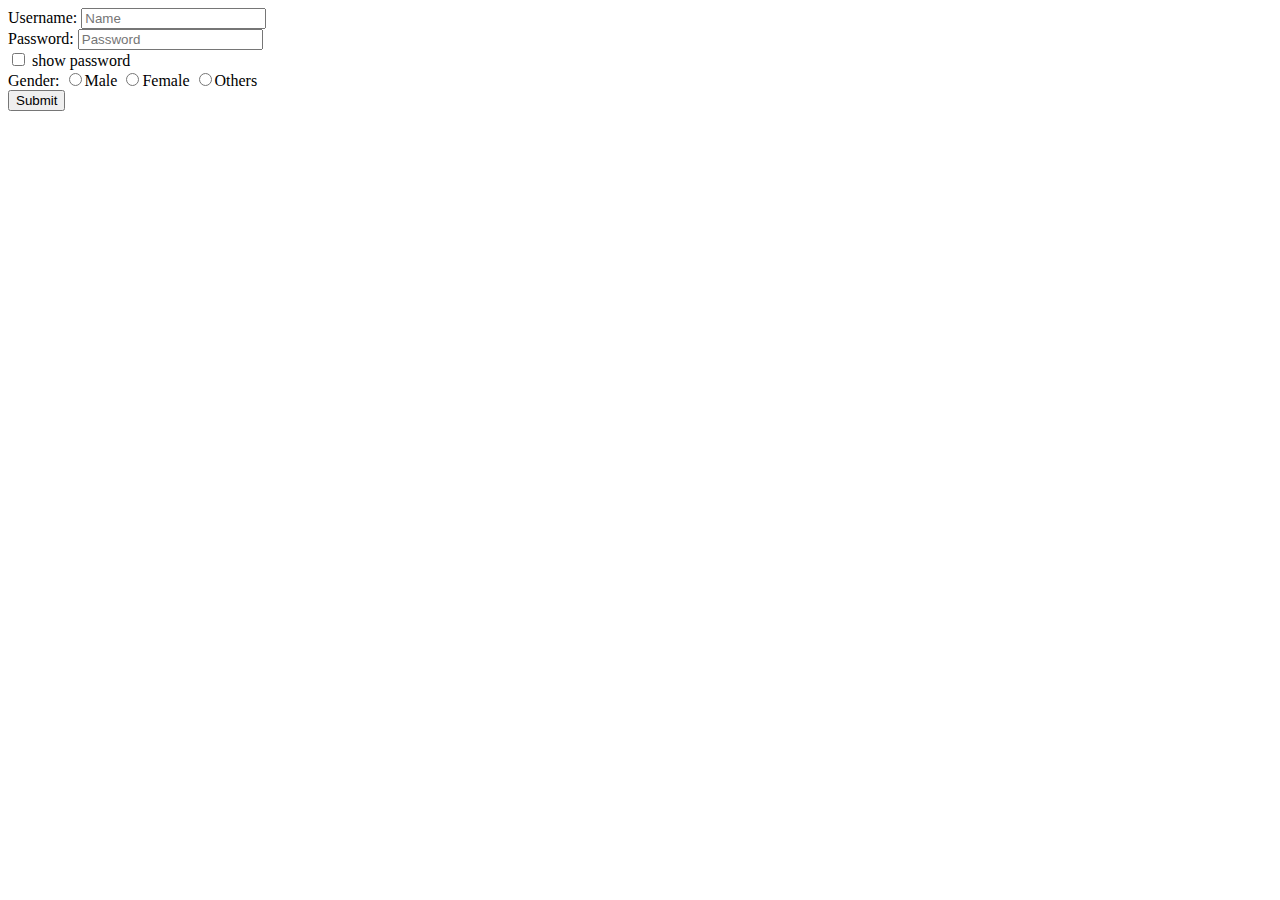
<file: dom.html>
<!DOCTYPE html>
<html lang="en">
<head>
    <meta charset="UTF-8">
    <meta name="viewport" content="width=device-width, initial-scale=1.0">
    <title>DOM</title>
    <style>
        #demo{
            color: red;
        }
    </style>
</head>
<body>
    <!-- <form>
        <input type="text" placeholder="enter name" name="username">
        <br><br>
        <input type="email" placeholder="enter email" name="mail">
        <br><br>
        <input type="submit">
    </form> -->
    <!-- <button>Click</button>
    <button id="demo">Google</button>
    <button>Youtube</button>

    <div id="test">
        
    </div> -->

    <!-- <div class="test">div1</div>
    <div class="test">div2</div>
    <div class="test">div3</div>
    <p class="test"> varshith. </p>
    <span class="test">span tag</span>

    <div class="demo">demo1</div>
    <div class="demo">demo2</div>
    <div class="demo">demo3</div>

    <input type="text" name="formData" value="Mr.chintu">
    <input type="email" name="formData" value="chintu@gmail.com">
    <input type="password" name="formData" value="hblbjfgav">
    <input type="tel" name="formData" value="753964621"> -->
<!-- 
    <h1 id="mru">MALLA REDDY UNIVERSITY</h1>

    <div class="test">div1</div>
    <div class="test">div2</div>
    <div class="test">div3</div> -->

    <!-- <button>click</button> -->
     <!-- <h1>Dynanic creation of html element</h1> -->
     <!-- <form>
        <input type="text" placeholder="Name" id="uName" /><br />
        <input type="email" placeholder="Email" id="uMail" /><br />
        <input type="password" placeholder="Password" id="uPass" /><br />
        <input type="submit" /><br />
      </form> -->
      <form>
        <label for="">Username: </label>
        <input type="text" placeholder="Name" id="uName" /><br />
        <label for="">Password: </label>
        <input type="password" placeholder="Password" id="uPass" /><br />

        <input type="checkbox" id="check">
        <span id="show">show password</span>
        <br>
        <label for="">Gender: </label>
        <input type="radio" name="gender" value="male" /><span>Male</span>
        <input type="radio" name="gender" value="female" /><span>Female</span>
        <input type="radio" name="gender" value="others" /><span>Others</span
        ><br />
        <input type="submit" /><br />
      </form>

      
    <script src="./dom.js"></script>
</body>
</html>
</file>
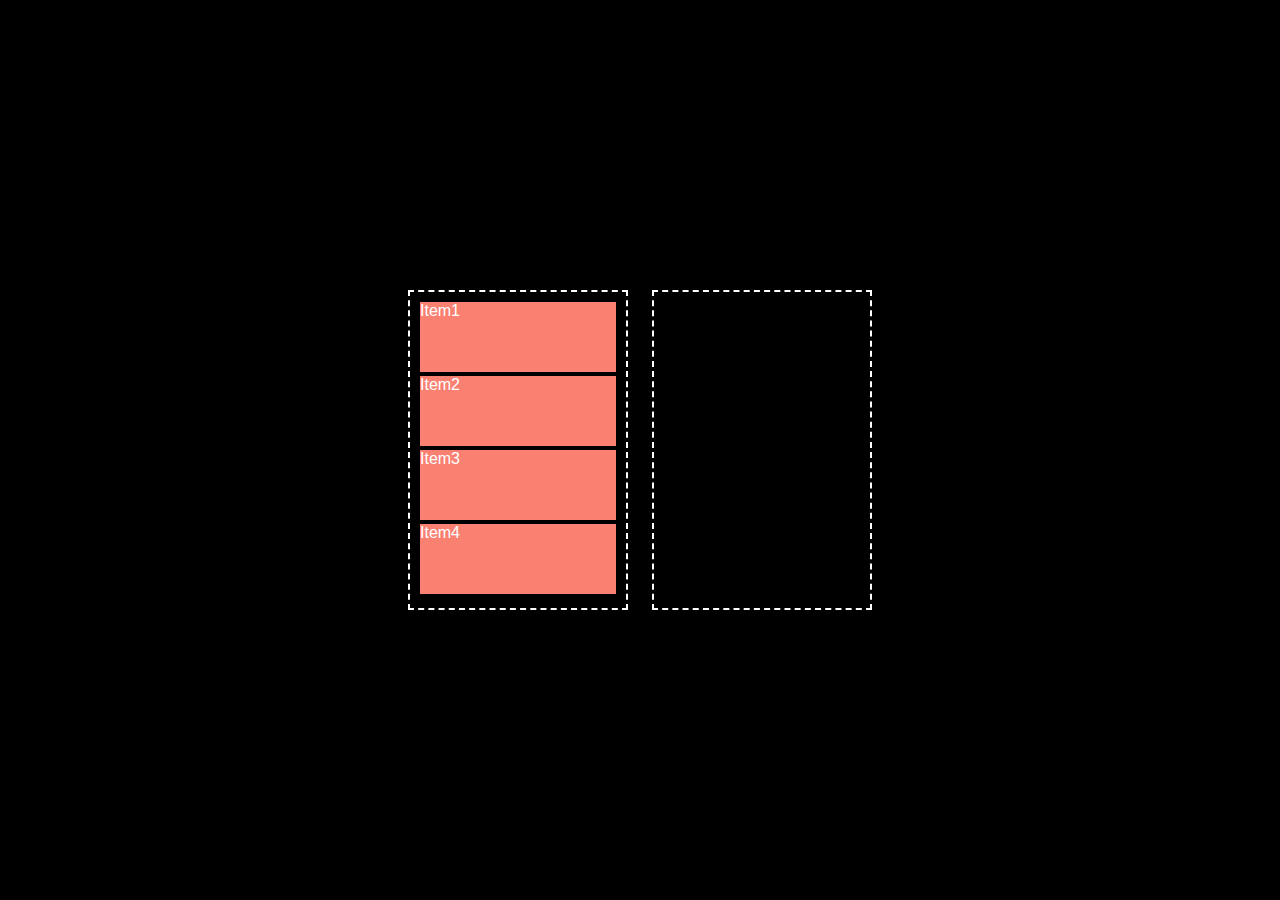
<file: dragdrop.html>
<!DOCTYPE html>
<html lang="en">
  <head>
    <meta charset="UTF-8" />
    <meta name="viewport" content="width=device-width, initial-scale=1.0" />
    <title>Document</title>
    <style>
      * {
        box-sizing: border-box;
        margin: 0px;
        padding: 0px;
      }
      body {
        width: 100%;
        height: 100vh;
        font-family: sans-serif;
        background-color: black;
        color: #fff;
        display: flex;
        align-items: center;
        justify-content: center;
      }
      .container {
        width: 550px;
        height: 400px;
        align-items: center;
        justify-content: center;
        display: flex;
      }
      #left,
      #right {
        width: 220px;
        height: 320px;
        border: 2.5px dashed white;
        margin: 12px;
        padding: 10px;
      }
      .items {
        width: 100%;
        height: 70px;
        background-color: salmon;
        margin-bottom: 4px;
      }
    </style>
  </head>
  <body>
    <div class="container">
      <div id="left">
        <div class="items" draggable="true">Item1</div>
        <div class="items" draggable="true">Item2</div>
        <div class="items" draggable="true">Item3</div>
        <div class="items" draggable="true">Item4</div>
      </div>
      <div id="right"></div>
    </div>
    <script src=""></script>
  </body>
</html>
</file>
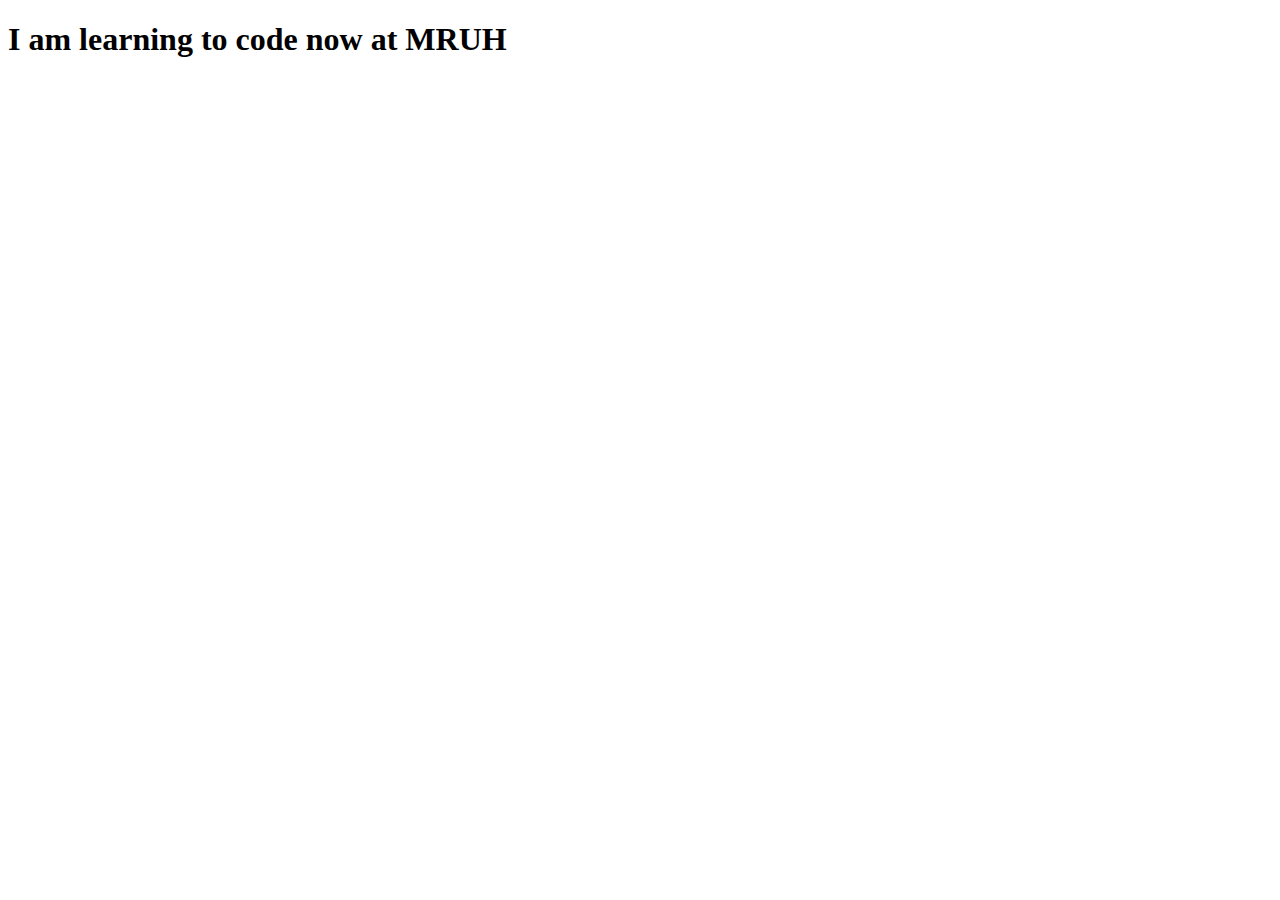
<file: index2.html>
<!DOCTYPE html>
<html lang="en">
<head>
    <meta charset="UTF-8">
    <meta name="viewport" content="width=device-width, initial-scale=1.0">
    <title>Document</title>
    <script>
        document.getElementById("hello").innerText="<h2>afffv<h2>"
    </script>
</head>
<body>
    <h1 id="hello"></h1>
    <script type="module", src="script2.js"></script>
    
</body>
</body>
</html>
</file>
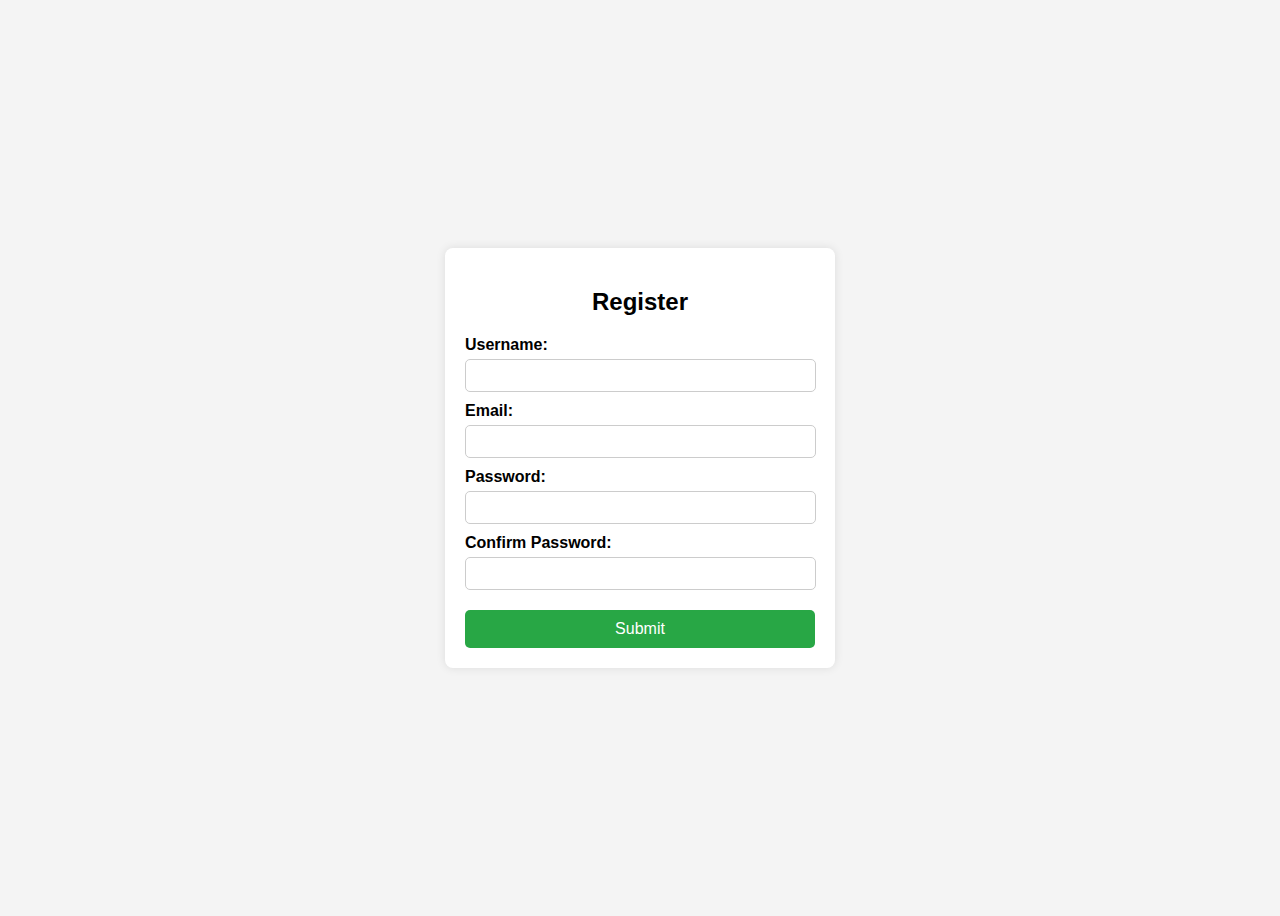
<file: signupform.html>
<!DOCTYPE html>
<html lang="en">
  <head>
    <meta charset="UTF-8" />
    <meta name="viewport" content="width=device-width, initial-scale=1.0" />
    <title>Form Validation</title>
    <style>
      body {
        font-family: Arial, sans-serif;
        display: flex;
        justify-content: center;
        align-items: center;
        height: 100vh;
        background-color: #f4f4f4;
      }
      .container {
        width: 350px;
        padding: 20px;
        background: white;
        border-radius: 8px;
        box-shadow: 0 0 10px rgba(0, 0, 0, 0.1);
      }
      h2 {
        text-align: center;
        margin-bottom: 20px;
      }
      label {
        display: block;
        margin-top: 10px;
        font-weight: bold;
      }
      input {
        width: 95%;
        padding: 8px;
        margin-top: 5px;
        border: 1px solid #ccc;
        border-radius: 5px;
      }
      .error {
        color: red;
        font-size: 12px;
        margin-top: 5px;
      }
      button {
        width: 100%;
        padding: 10px;
        margin-top: 15px;
        border: none;
        background-color: #28a745;
        color: white;
        font-size: 16px;
        border-radius: 5px;
        cursor: pointer;
      }
      button:hover {
        background-color: #218838;
      }
    </style>
  </head>
  <body>
    <div class="container">
      <h2>Register</h2>
      <form id="myForm">
        <label for="username">Username:</label>
        <input type="text" id="username" name="username" />
        <div class="error" id="usernameError"></div>

        <label for="email">Email:</label>
        <input type="email" id="email" name="email" />
        <div class="error" id="emailError"></div>

        <label for="password">Password:</label>
        <input type="password" id="password" name="password" />
        <div class="error" id="passwordError"></div>

        <label for="confirmPassword">Confirm Password:</label>
        <input type="password" id="confirmPassword" name="confirmPassword" />
        <div class="error" id="confirmPasswordError"></div>

        <button type="submit">Submit</button>
      </form>
    </div>

    <script>
      document
        .getElementById("myForm")
        .addEventListener("submit", function (event) {
          event.preventDefault();
          let isValid = true;

          let username = document.getElementById("username").value;
          let email = document.getElementById("email").value;
          let password = document.getElementById("password").value;
          let confirmPassword =
            document.getElementById("confirmPassword").value;

          document.getElementById("usernameError").innerText = "";
          document.getElementById("emailError").innerText = "";
          document.getElementById("passwordError").innerText = "";
          document.getElementById("confirmPasswordError").innerText = "";

          if (username.trim() === "") {
            document.getElementById("usernameError").innerText =
              "Username is required";
            isValid = false;
          }

          if (email.trim() === "" || !email.includes("@")) {
            document.getElementById("emailError").innerText =
              "Valid email is required";
            isValid = false;
          }

          const passwordRegex =
            /^(?=.[A-Za-z])(?=.\d)(?=.[@$!%?&])[A-Za-z\d@$!%*?&]{6,}$/;
          if (!passwordRegex.test(password)) {
            document.getElementById("passwordError").innerText =
              "Password must be at least 6 characters and include a letter, a number, and a special character";
            isValid = false;
          }

          if (password.length < 6) {
            document.getElementById("passwordError").innerText =
              "Password must be at least 6 characters";
            isValid = false;
          }

          if (password !== confirmPassword) {
            document.getElementById("confirmPasswordError").innerText =
              "Passwords do not match";
            isValid = false;
          }

          if (isValid) {
            alert("Form submitted successfully!");
            document.getElementById("myForm").reset();
          }
        });
    </script>
  </body>
</html>
</file>
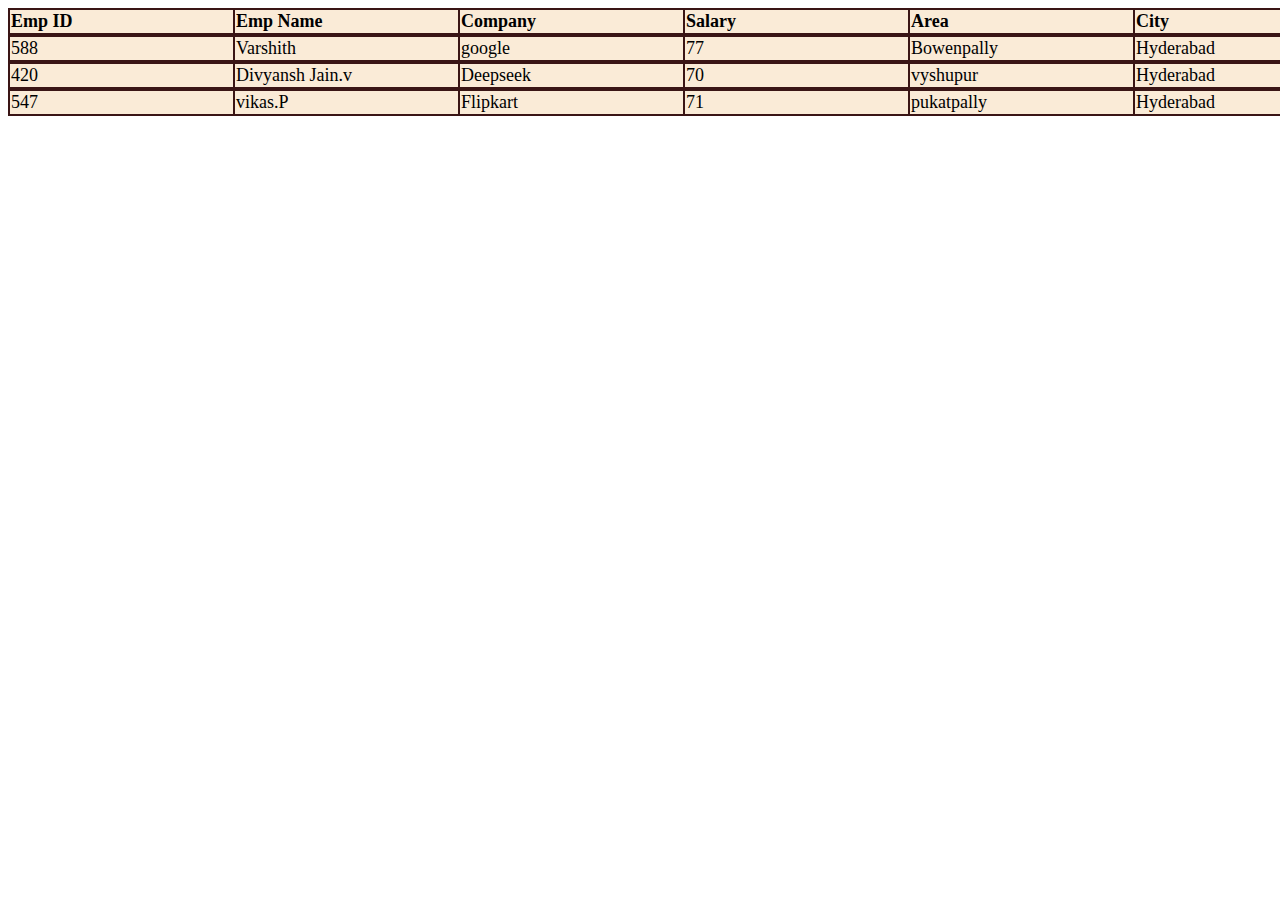
<file: task.html>
<!DOCTYPE html>
<html lang="en">
  <head>
    <meta charset="UTF-8" />
    <meta name="viewport" content="width=device-width, initial-scale=1.0" />
    <title>Document</title>
    <style>
      table {
        border-collapse: collapse;
        width: 100%;
      }
      th,
      td,
      tr {
        background-color: antiquewhite;
        border: 1px solid rgb(58, 21, 21);
        display: flex;
        width: 150vh;
        font-size: 18px;
      }
    </style>
  </head>
  <body>
    <table>
      <thead>
        <tr>
          <th>Emp ID</th>
          <th>Emp Name</th>
          <th>Company</th>
          <th>Salary</th>
          <th>Area</th>
          <th>City</th>
        </tr>
      </thead>
      <tbody id="emp"></tbody>
    </table>
    <script src="task.js"></script>
  </body>
</html>
</file>
